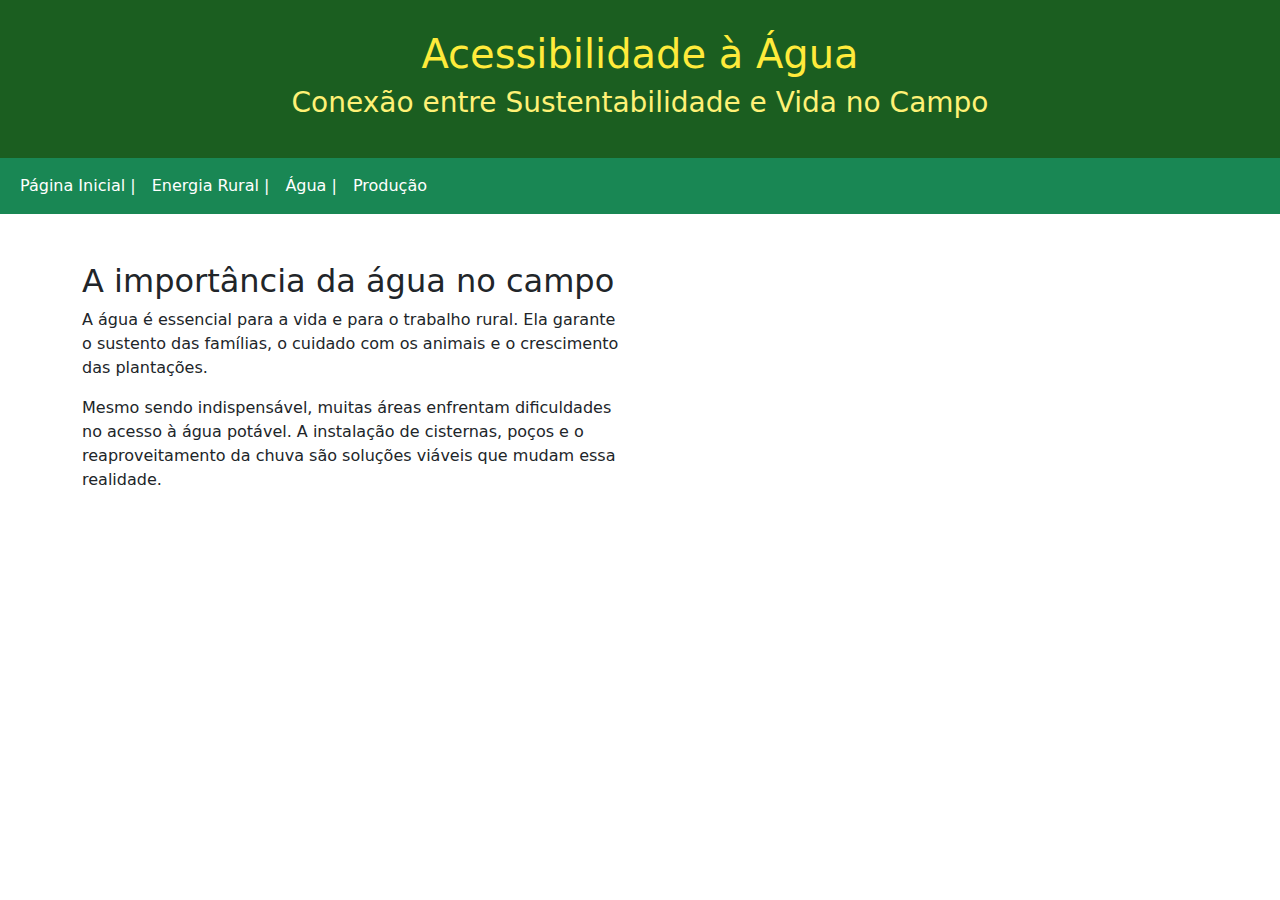
<file: agua.html>
<!DOCTYPE html>
<html lang="pt-BR">
<head>
    <meta charset="UTF-8">
    <title>Acessibilidade à Água</title>
    <link rel="stylesheet" href="style.css">
    <link href="https://cdn.jsdelivr.net/npm/bootstrap@5.3.5/dist/css/bootstrap.min.css" rel="stylesheet">
</head>
<body>
    <section class="cabecalho">
        <h1>Acessibilidade à Água</h1>
        <h3>Conexão entre Sustentabilidade e Vida no Campo</h3>
    </section>

    <nav class="navbar navbar-expand-lg bg-success">
        <div class="container-fluid justify-content-center">
            <div class="collapse navbar-collapse" id="navbarNav">
                <ul class="navbar-nav text-white">
                    <li class="nav-item"><a class="nav-link text-white" href="index.html">Página Inicial |</a></li>
                    <li class="nav-item"><a class="nav-link text-white" href="energia.html">Energia Rural |</a></li>
                    <li class="nav-item"><a class="nav-link active text-white" href="#">Água |</a></li>
                    <li class="nav-item"><a class="nav-link text-white" href="producao.html">Produção</a></li>
                </ul>
            </div>
        </div>
    </nav>

    <div class="container py-5">
        <div class="row">
            <div class="col-md-6">
                <h2>A importância da água no campo</h2>
                <p>A água é essencial para a vida e para o trabalho rural. Ela garante o sustento das famílias, o cuidado com os animais e o crescimento das plantações.</p>
                <p>Mesmo sendo indispensável, muitas áreas enfrentam dificuldades no acesso à água potável. A instalação de cisternas, poços e o reaproveitamento da chuva são soluções viáveis que mudam essa realidade.</p>
</file>
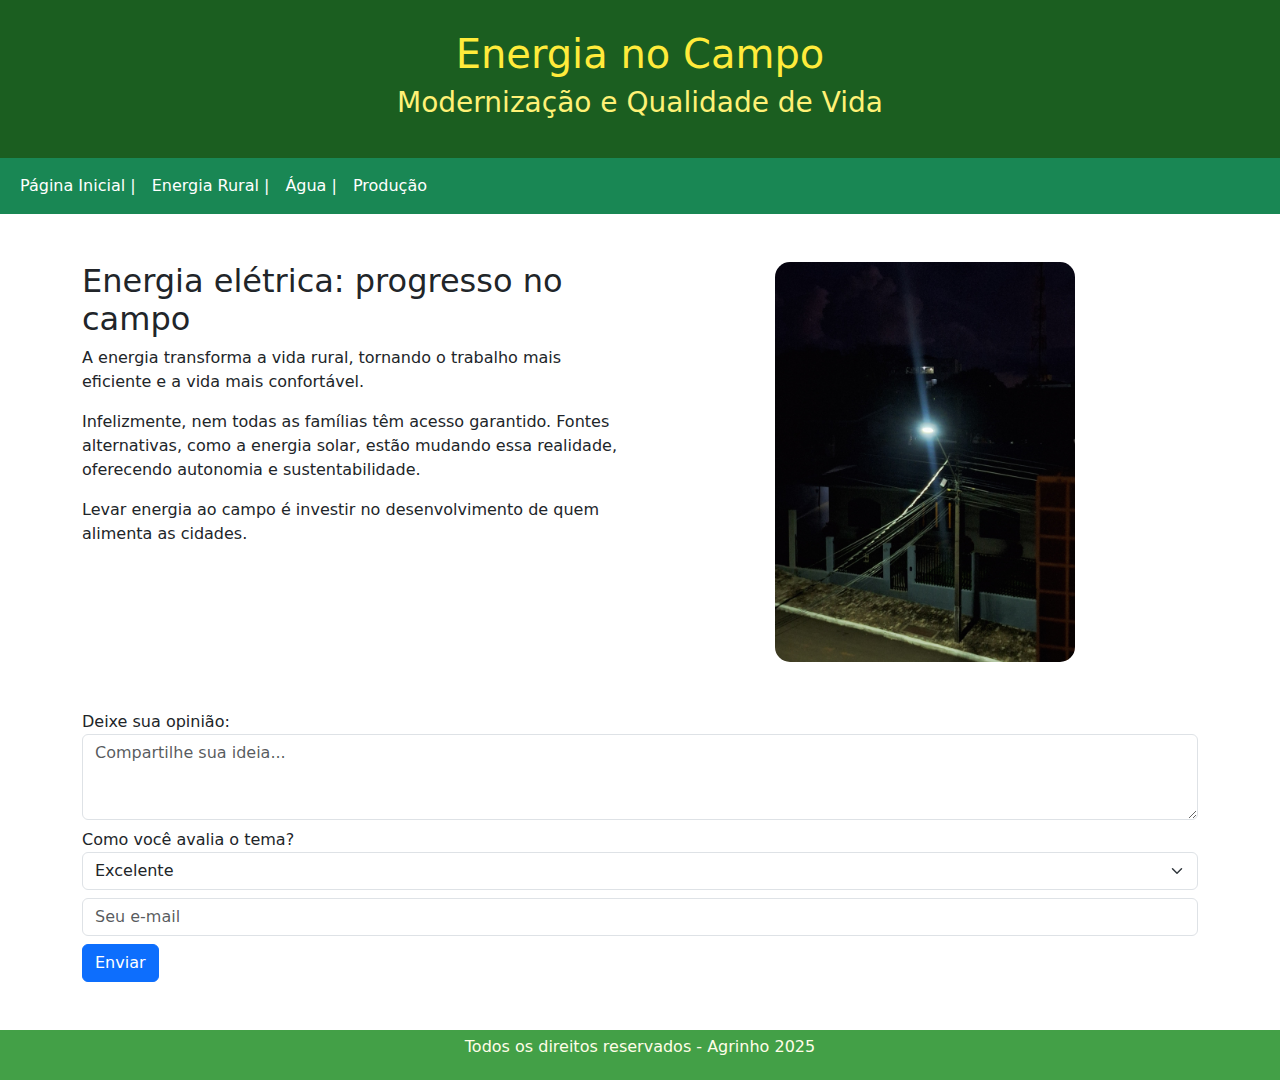
<file: energia.html>
<!DOCTYPE html>
<html lang="pt-BR">
<head>
    <meta charset="UTF-8">
    <title>Energia Rural</title>
    <link rel="stylesheet" href="style.css">
    <link href="https://cdn.jsdelivr.net/npm/bootstrap@5.3.5/dist/css/bootstrap.min.css" rel="stylesheet">
</head>
<body>
    <section class="cabecalho">
        <h1>Energia no Campo</h1>
        <h3>Modernização e Qualidade de Vida</h3>
    </section>

    <nav class="navbar navbar-expand-lg bg-success">
        <div class="container-fluid justify-content-center">
            <div class="collapse navbar-collapse" id="navbarNav">
                <ul class="navbar-nav text-white">
                    <li class="nav-item"><a class="nav-link text-white" href="index.html">Página Inicial |</a></li>
                    <li class="nav-item"><a class="nav-link active text-white" href="#">Energia Rural |</a></li>
                    <li class="nav-item"><a class="nav-link text-white" href="agua.html">Água |</a></li>
                    <li class="nav-item"><a class="nav-link text-white" href="producao.html">Produção</a></li>
                </ul>
            </div>
        </div>
    </nav>

    <div class="container py-5">
        <div class="row">
            <div class="col-md-6">
                <h2>Energia elétrica: progresso no campo</h2>
                <p>A energia transforma a vida rural, tornando o trabalho mais eficiente e a vida mais confortável.</p>
                <p>Infelizmente, nem todas as famílias têm acesso garantido. Fontes alternativas, como a energia solar, estão mudando essa realidade, oferecendo autonomia e sustentabilidade.</p>
                <p>Levar energia ao campo é investir no desenvolvimento de quem alimenta as cidades.</p>
            </div>
            <div class="col-md-6 text-center">
                <img src="energia (2).jpeg" class="img-agro br-3" alt="Imagem representando energia rural">
            </div>
        </div>

        <form class="pt-5">
            <label for="comentario">Deixe sua opinião:</label>
            <textarea class="form-control mb-2" id="comentario" rows="3" placeholder="Compartilhe sua ideia..."></textarea>

            <label for="avaliacao">Como você avalia o tema?</label>
            <select class="form-select mb-2" id="avaliacao">
                <option value="excelente">Excelente</option>
                <option value="bom">Bom</option>
                <option value="ruim">Ruim</option>
            </select>

            <input type="email" class="form-control mb-2" placeholder="Seu e-mail">
            <button type="submit" class="btn btn-primary">Enviar</button>
        </form>
    </div>

    <div class="footer">
        <p>Todos os direitos reservados - Agrinho 2025</p>
    </div>
</body>
</html>
</file>
<file: style.css>
body {
    padding: 0;
    margin: 0;
    font-family: Calibri, Century Gothic, sans-serif;
}

/* Cabeçalho em verde escuro com amarelo */
.cabecalho {
    color: #ffeb3b; /* amarelo vivo */
    background-color: #1b5e20; /* verde escuro */
    text-align: center;
    padding: 30px;
}

.cabecalho h3 {
    color: #fff176; /* amarelo claro */
}

/* Alinhamento de texto */
p .alinha {
    text-align: right;
}

/* Imagens */
.img-agro {
    width: 300px;
}

.br-3 {
    border-radius: 15px;
}

.img-card {
    max-height: 250px;
}

.img-slide {
    max-height: 400px;
}

/* Rodapé em verde médio */
.footer {
    background-color: #43a047; /* verde médio */
    color: #fffde7; /* amarelo bem claro quase branco */
    text-align: center;
    padding: 5px;
}

/* Botões primários Bootstrap customizados */
.btn-primary {
    background-color: #fdd835; /* amarelo forte */
    border-color: #fbc02d;
    color: #1b5e20; /* verde escuro para contraste */
}

.btn-primary:hover {
    background-color: #fbc02d;
    border-color: #f9a825;
    color: #1b5e20;
}
</file>
